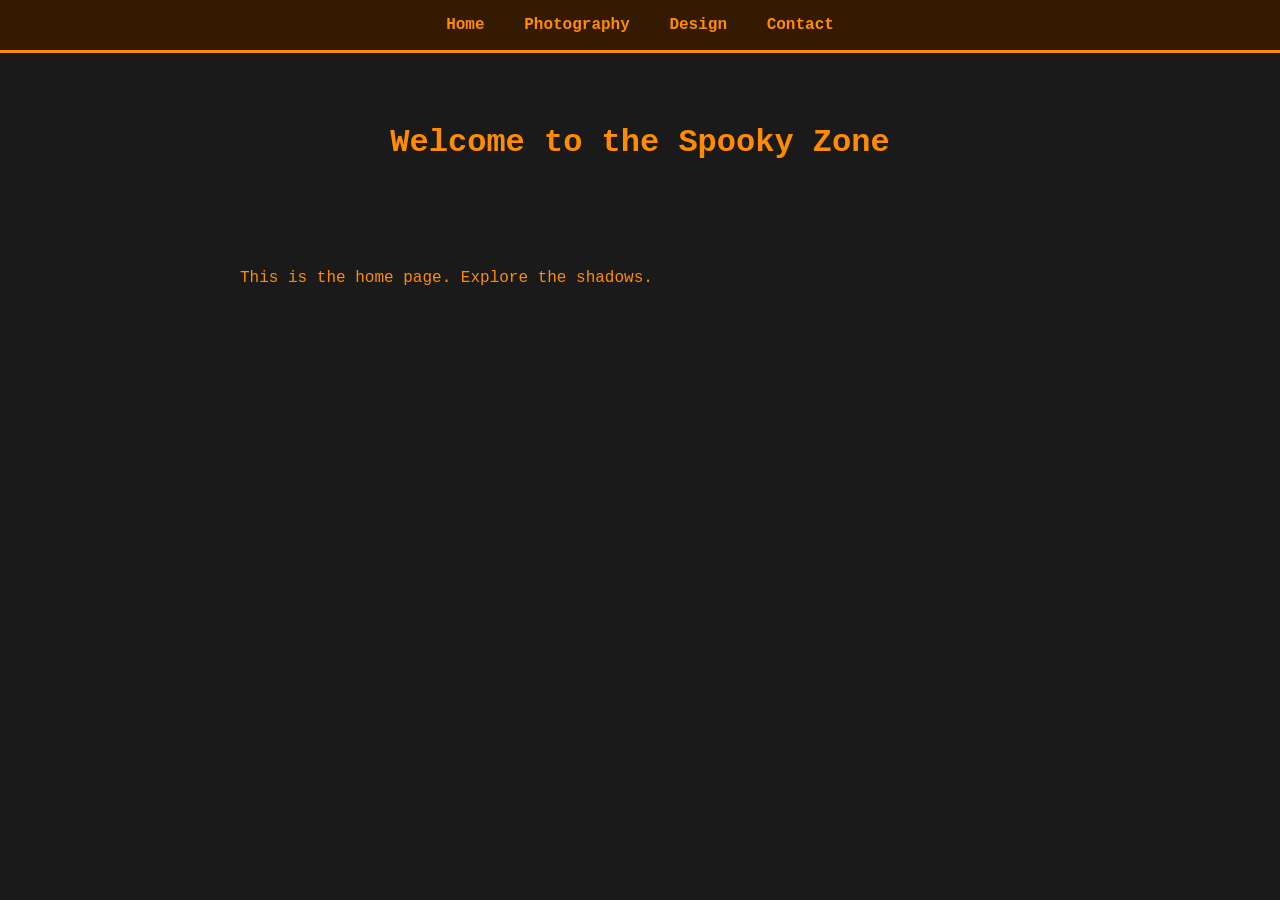
<file: index.html>
<!DOCTYPE html>
<html lang="en">
<head>
    <meta charset="UTF-8">
    <title>Spooky Site - Home</title>
    <link rel="stylesheet" href="style.css">
</head>
<body>

    <nav>
        <a href="index.html">Home</a>
        <a href="photography.html">Photography</a>
        <a href="design.html">Design</a>
        <a href="contact.html">Contact</a>
    </nav>

    <header>
        <h1>Welcome to the Spooky Zone</h1>
    </header>

    <main>
        <p>This is the home page. Explore the shadows.</p>
    </main>

</body>
</html>
</file>
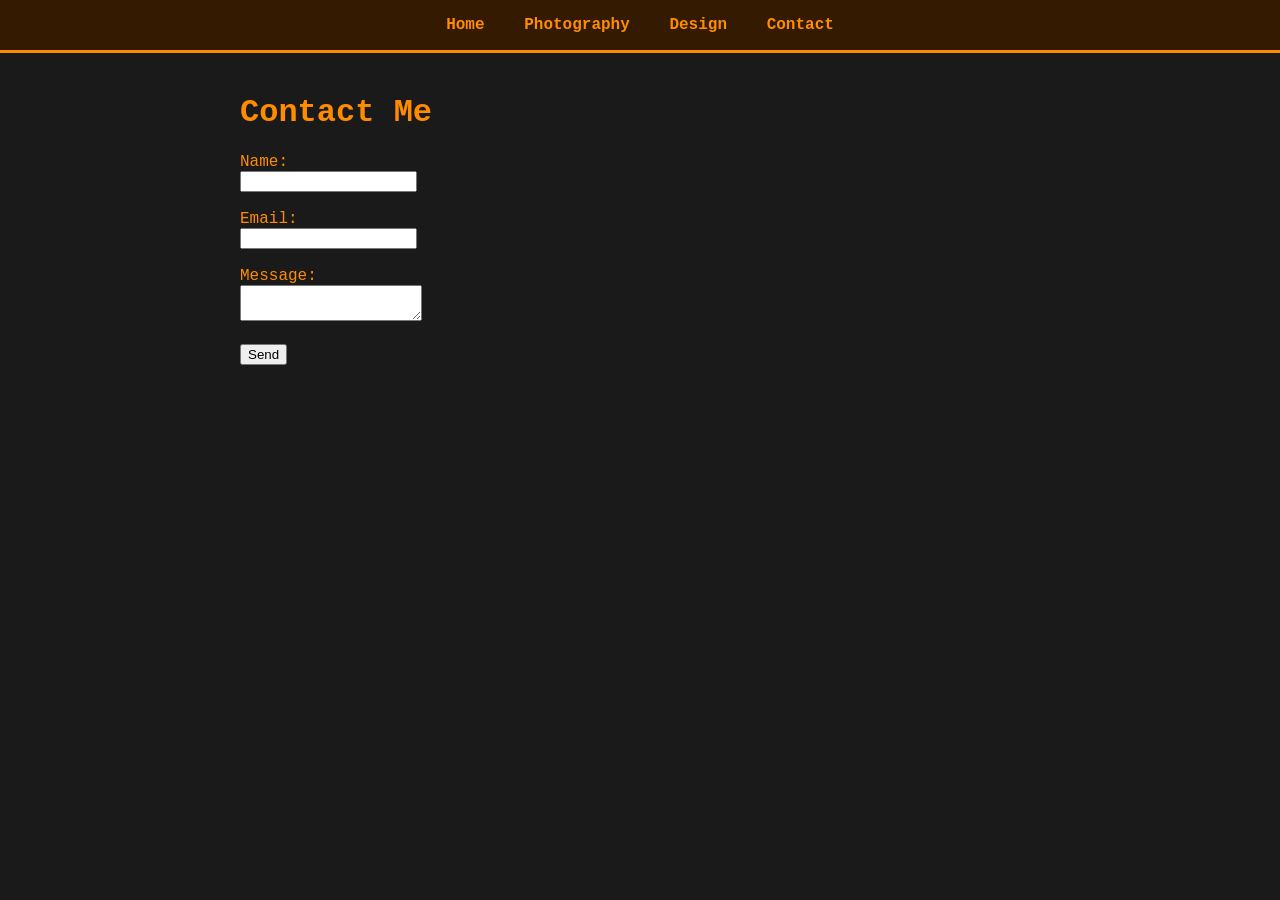
<file: contact.html>
<!DOCTYPE html>
<html lang="en">
<head>
    <meta charset="UTF-8">
    <title>Contact</title>
    <link rel="stylesheet" href="style.css">
</head>
<body>
    <nav>
        <a href="index.html">Home</a>
        <a href="photography.html">Photography</a>
        <a href="design.html">Design</a>
        <a href="contact.html">Contact</a>
    </nav>
    <main>
        <h1>Contact Me</h1>
        <form>
            <label>Name:</label><br>
            <input type="text"><br><br>
            <label>Email:</label><br>
            <input type="email"><br><br>
            <label>Message:</label><br>
            <textarea></textarea><br><br>
            <button type="submit">Send</button>
        </form>
    </main>
</body>
</html>
</file>
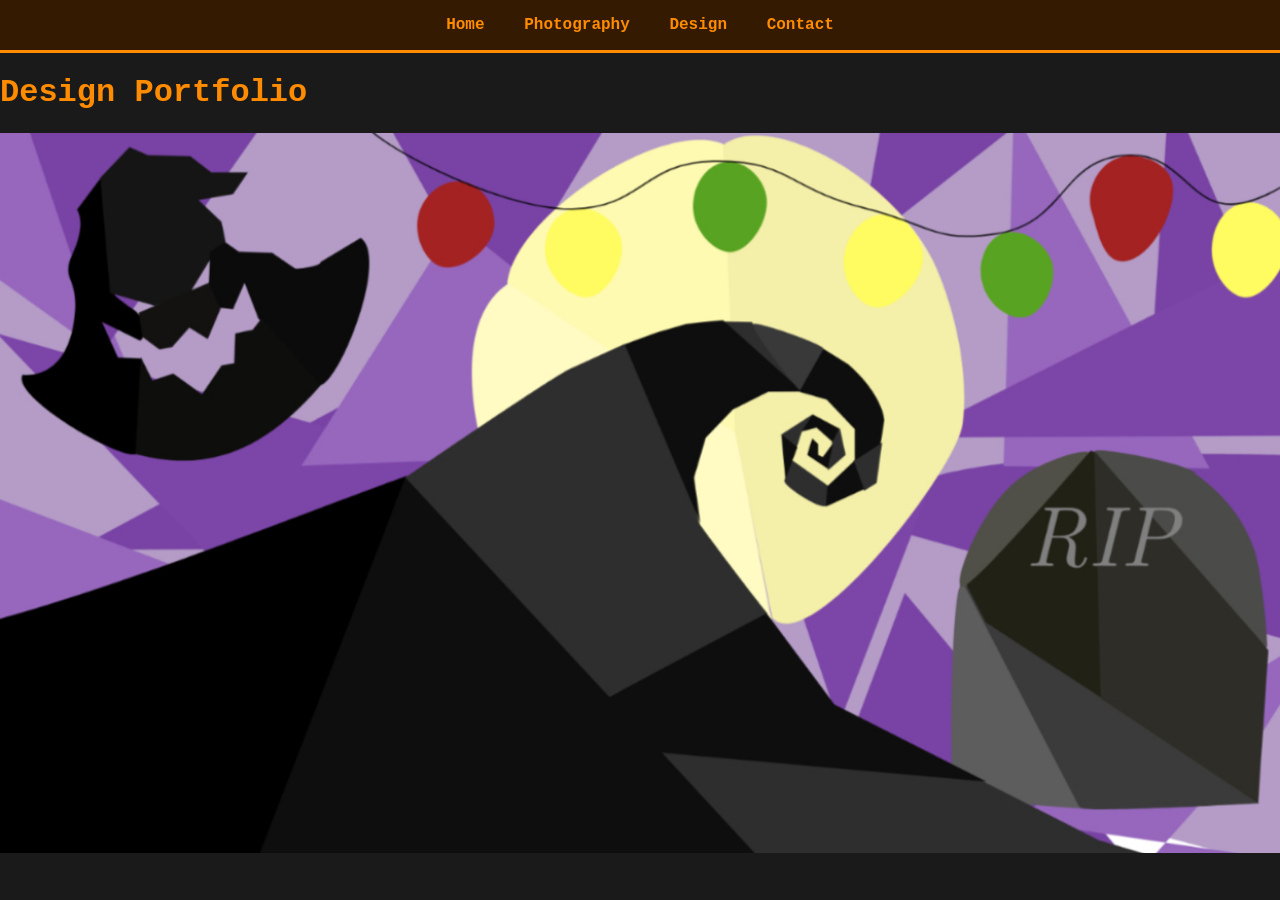
<file: design.html>
<!DOCTYPE html>
<html lang="en">
<head>
    <meta charset="UTF-8">
    <title>Design</title>
    <link rel="stylesheet" href="style.css">
</head>
<body>
    <nav>
        <a href="index.html">Home</a>
        <a href="photography.html">Photography</a>
        <a href="design.html">Design</a>
        <a href="contact.html">Contact</a>
    </nav>
        <h1>Design Portfolio</h1>
        <div class="slideshow-container">
            <img class="mySlides" src="design1.jpg" style="width:100%">
            <img class="mySlides" src="design2.jpg" style="width:100%">
            <img class="mySlides" src="design3.jpeg" style="width:100%">
            <img class="mySlides" src="design4.jpeg" style="width:100%">
            <img class="mySlides" src="design5.jpg" style="width:100%">
            <img class="mySlides" src="design6.jpg" style="width:100%">
            <img class="mySlides" src="design7.jpg" style="width:100%">
            <img class="mySlides" src="design8.jpeg" style="width:100%">
            <img class="mySlides" src="design9.jpg" style="width:100%">
            <img class="mySlides" src="design10.jpg" style="width:100%">
        </div>
    </main>
    
 <script>
        let slideIndex = 0;
        function showSlides() {
            let slides = document.getElementsByClassName("mySlides");
            for (let i = 0; i < slides.length; i++) { slides[i].style.display = "none"; }
            slideIndex++;
            if (slideIndex > slides.length) { slideIndex = 1 }
            slides[slideIndex-1].style.display = "block";
            setTimeout(showSlides, 3000); // Change image every 3 seconds
        }
        showSlides();
    </script>
</body>
</html>
</file>
<file: style.css>
body {
    background-color: #1a1a1a; /* Dark background */
    color: #ff8c00; /* Dark orange text */
    font-family: 'Courier New', Courier, monospace;
    margin: 0;
    padding: 0;
}

nav {
    background-color: #331a00;
    padding: 1rem;
    text-align: center;
    border-bottom: 3px solid #ff8c00;
}

nav a {
    color: #ff8c00;
    margin: 0 15px;
    text-decoration: none;
    font-weight: bold;
}

nav a:hover {
    color: #ffffff;
}

header {
    text-align: center;
    padding: 50px;
}

main {
    padding: 20px;
    max-width: 800px;
    margin: auto;
}
</file>
